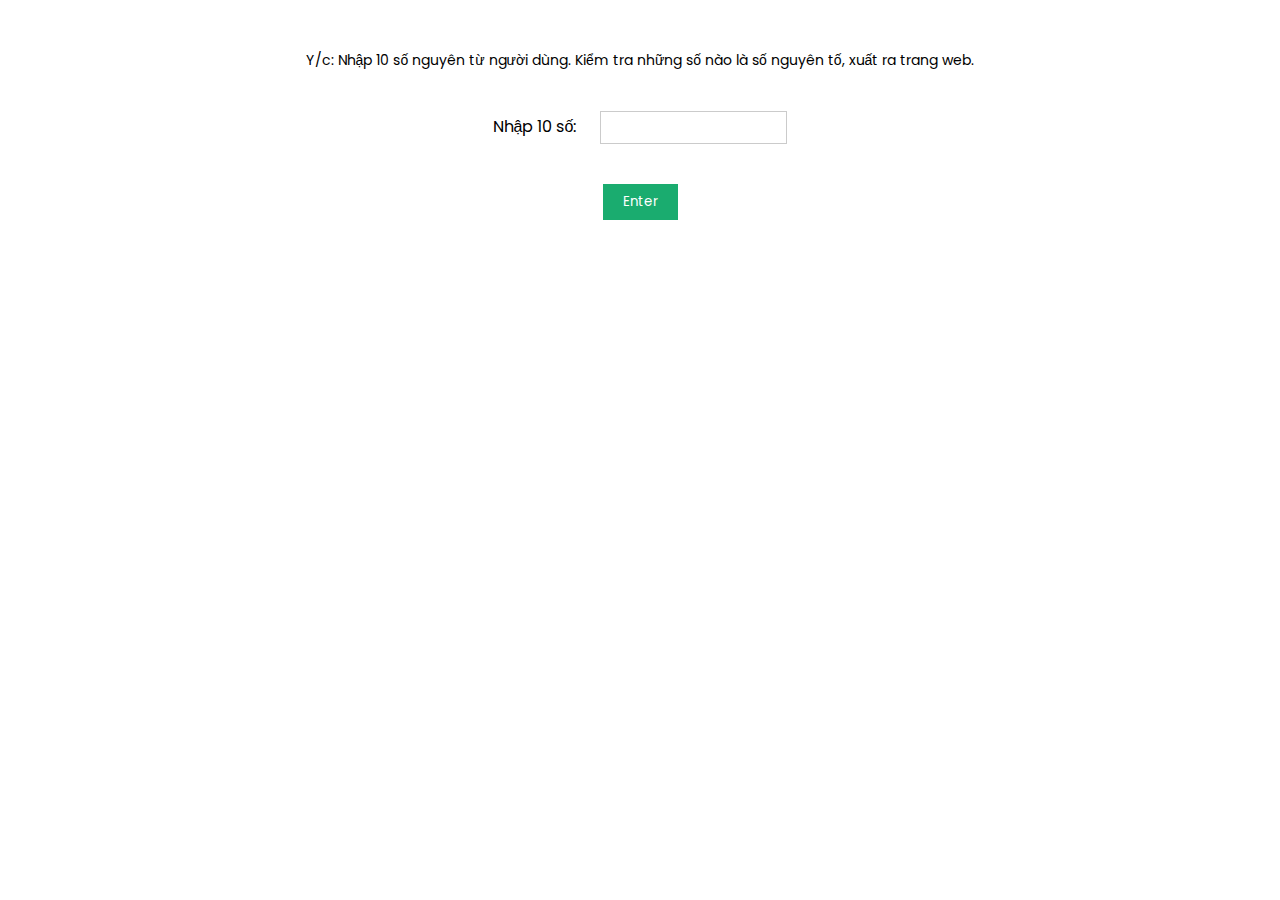
<file: index.html>
<!DOCTYPE html>
<html lang="en">
  <head>
    <meta charset="UTF-8" />
    <meta name="viewport" content="width=device-width, initial-scale=1.0" />
    <title>Document</title>
    <link rel="stylesheet" href="1.css" />
  </head>
  <body>
    <div class="wrapper">
      <p class="desc">
        Y/c: Nhập 10 số nguyên từ người dùng. Kiểm tra những số nào là số nguyên
        tố, xuất ra trang web.
      </p>

      <div class="form">
        <label for="input-number">Nhập 10 số: </label>
        <input type="number" id="input-number" name="number-check" value="" />
        <p class="count-times"></p>
      </div>

      <button class="btn-save">Enter</button><br />
      <p id="result-text"></p>
      <button class="btn-check" style="display: none">
        Kiểm tra số nguyên tố
      </button>
      <div class="result">
        <h4 class="result-msg"></h4>
      </div>
      <button class="btn-back" style="display: none">Trở về</button>
    </div>
    <script src="1.js"></script>
  </body>
</html>
</file>
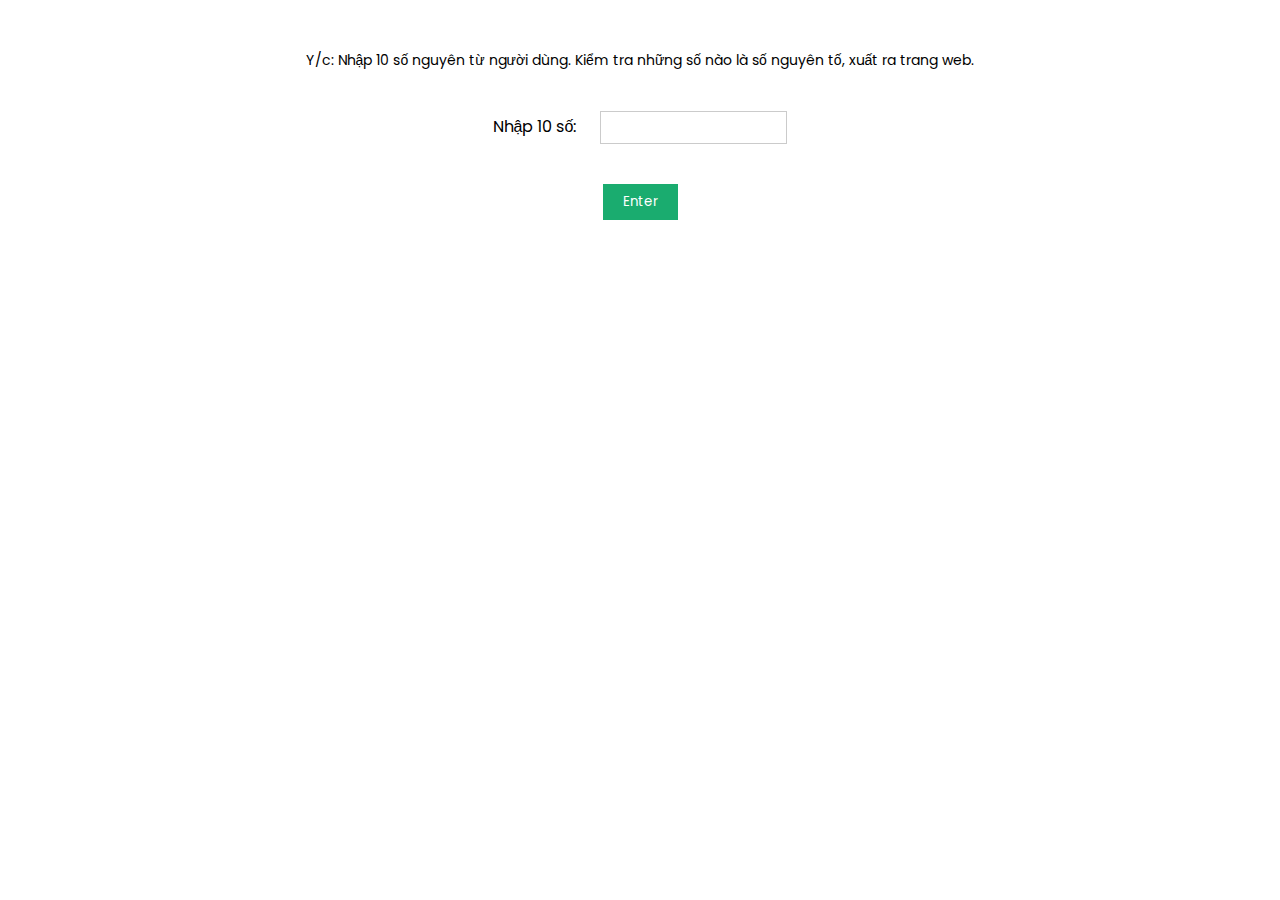
<file: 1.html>
<!DOCTYPE html>
<html lang="en">
  <head>
    <meta charset="UTF-8" />
    <meta name="viewport" content="width=device-width, initial-scale=1.0" />
    <title>Document</title>
    <link rel="stylesheet" href="1.css" />
  </head>
  <body>
    <div class="wrapper">
      <p class="desc">
       Y/c: Nhập 10 số nguyên từ người dùng. Kiểm tra những số nào là số nguyên tố,
        xuất ra trang web.
      </p>
      <form>
        <label for="input-number">Nhập 10 số: </label>
        <input type="number" id="input-number" name="number-check" value="" />
        <p class="count-times"></p>
      </form>
      <button class="btn-save">Enter</button><br />
      <p id="result-text"></p>
      <button class="btn-check" style="display: none">
        Kiểm tra số nguyên tố
      </button> 
      <div class="result">
        <h4 class="result-msg"></h4>
      </div>
      <button class="btn-back" style="display: none;">Trở về</button>
    </div>
    <script src="1.js"></script>
  </body>
</html>
</file>
<file: 1.css>
@import url('https://fonts.googleapis.com/css2?family=Poppins&display=swap');
* {
    padding: 0;
    margin: 0;
}
body {
    font-family: 'Poppins', sans-serif;
}
button {
    font-family: inherit;
}
.wrapper {
    text-align: center;
    margin: 50px auto;
}
.form-area {
    display: flex;
    justify-content: center;
}
.desc {
    margin-bottom: 40px;
    font-size: 14px;
}
#input-number {
    border: 1px solid #80808069;
    padding: 8px 0 8px 8px;
    outline:none;
    caret-color: rgb(26, 172, 111) ;
    margin-left: 20px;
}
#input-number:focus {
    border: 1px solid rgb(26, 172, 111);
}
.count-times {
    margin-top: 20px;
}
.btn-save, .btn-check, .btn-back {
    margin: 20px auto;
    color: #fff;
    border: none;
    background-color: rgb(26, 172, 111);
    cursor: pointer;
    padding: 8px 20px;
}
.result-msg {
    color: red;
}
button[disabled]{
    opacity: 0.5;
}
</file>
